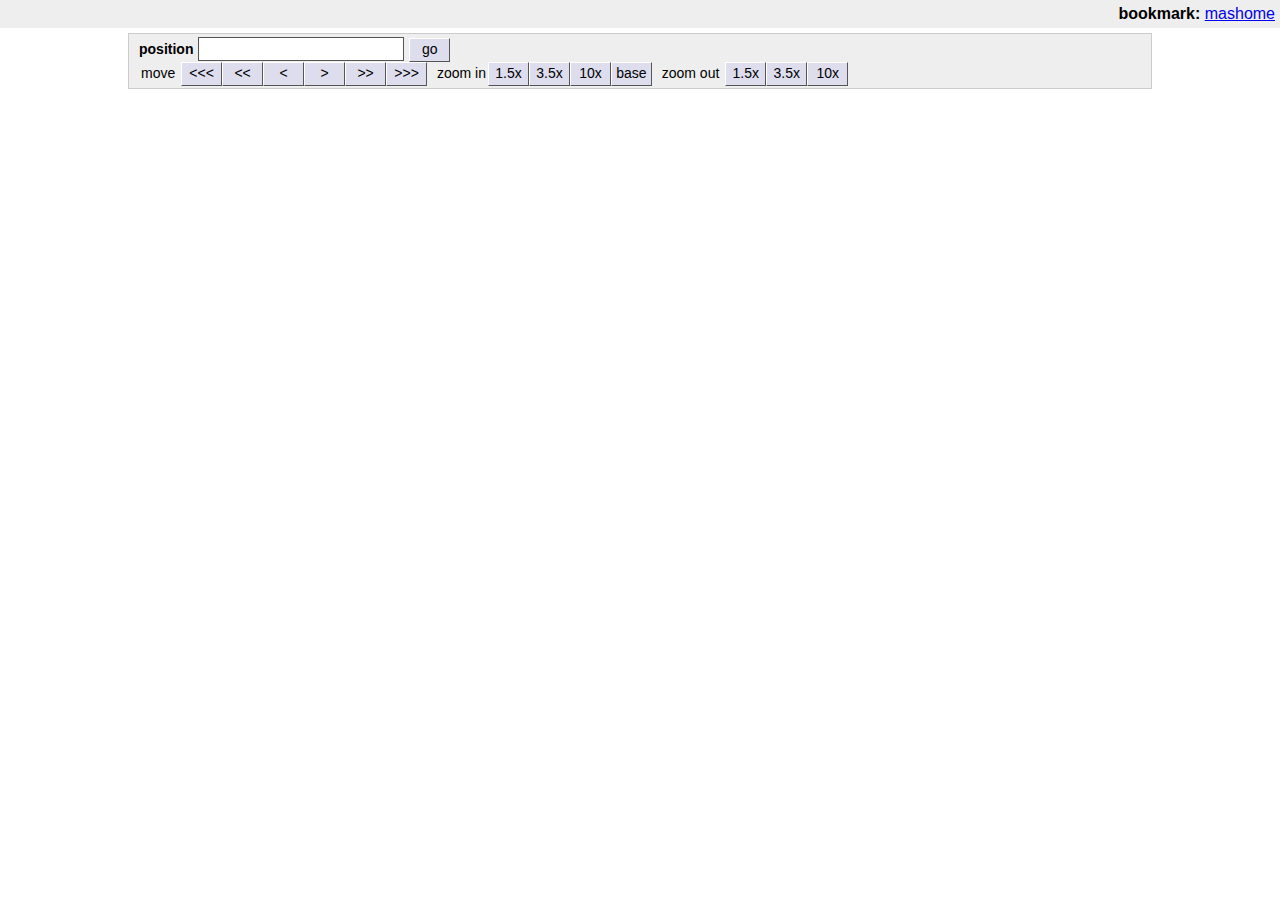
<file: index.html>
<!DOCTYPE HTML>
<html>
<head>
<meta http-equiv="content-type" content="text/html; charset=utf-8">
<title>Mashome: Genome Browser Mashup</title>

<link type="text/css" rel="stylesheet" href="genome-browser.css">

<script type="text/javascript" src="//ajax.googleapis.com/ajax/libs/jquery/1.7.2/jquery.min.js"></script>
<script type="text/javascript" src="genome-browser.js"></script>

</head>
<body>


<!-- ====================================================================== -->
<!-- topbar -->
<div id="topbar">

<!-- mashome bookmarklet -->
<div style="float: right">
<b>bookmark: </b>
<a href="javascript:void((function(){var e=document.createElement('script');e.setAttribute('type','text/javascript');e.setAttribute('charset','UTF-8');e.setAttribute('src','http://hypatia.csail.mit.edu/arg/mashome.js?r='+Math.random()*99999999);document.body.appendChild(e)})());">mashome</a>
</div>

<div style="clear:both"></div>
</div>


<!-- ====================================================================== -->
<!-- stub genome browser -->

<form action="javascript: window.browser.goToView();">
<div id="browser-border">
<div id="browser">
<div id="browser-ui">

  <!-- view coordinates -->
  <b>position</b> <input name="view" type="text"> 
  <span id="go" class="button">go</span>

  <!-- browser width -->
  <!--
  <div style="float: right">
  <span>width</span>
  <input name="browser_width" type="text">
  </div>
  -->
  
  <br>

  <!-- move view -->
  <span class="toolbar-label">move</span>
  <span id="move_left3" class="button">&lt;&lt;&lt;</span><span id="move_left2" class="button">&lt;&lt;</span><span id="move_left1" class="button">&lt;</span><span id="move_right1" class="button">&gt;</span><span id="move_right2" class="button">&gt;&gt;</span><span id="move_right3" class="button">&gt;&gt;&gt;</span>

  <!-- zoom in view -->
  <span class="toolbar-label">&nbsp;zoom in</span><span id="zoomin1" class="button">1.5x</span><span id="zoomin2" class="button">3.5x</span><span id="zoomin3" class="button">10x</span><span id="zoomin4" class="button">base</span>

  <!-- zoom out view -->
  <span class="toolbar-label">&nbsp;zoom out</span>
  <span id="zoomout1" class="button">1.5x</span><span id="zoomout2" class="button">3.5x</span><span id="zoomout3" class="button">10x</span>

  <div style="clear:both"></div>
</div>

<div id="sidebar"></div>
</div>
</div>
</form>





</body>
</html>
</file>
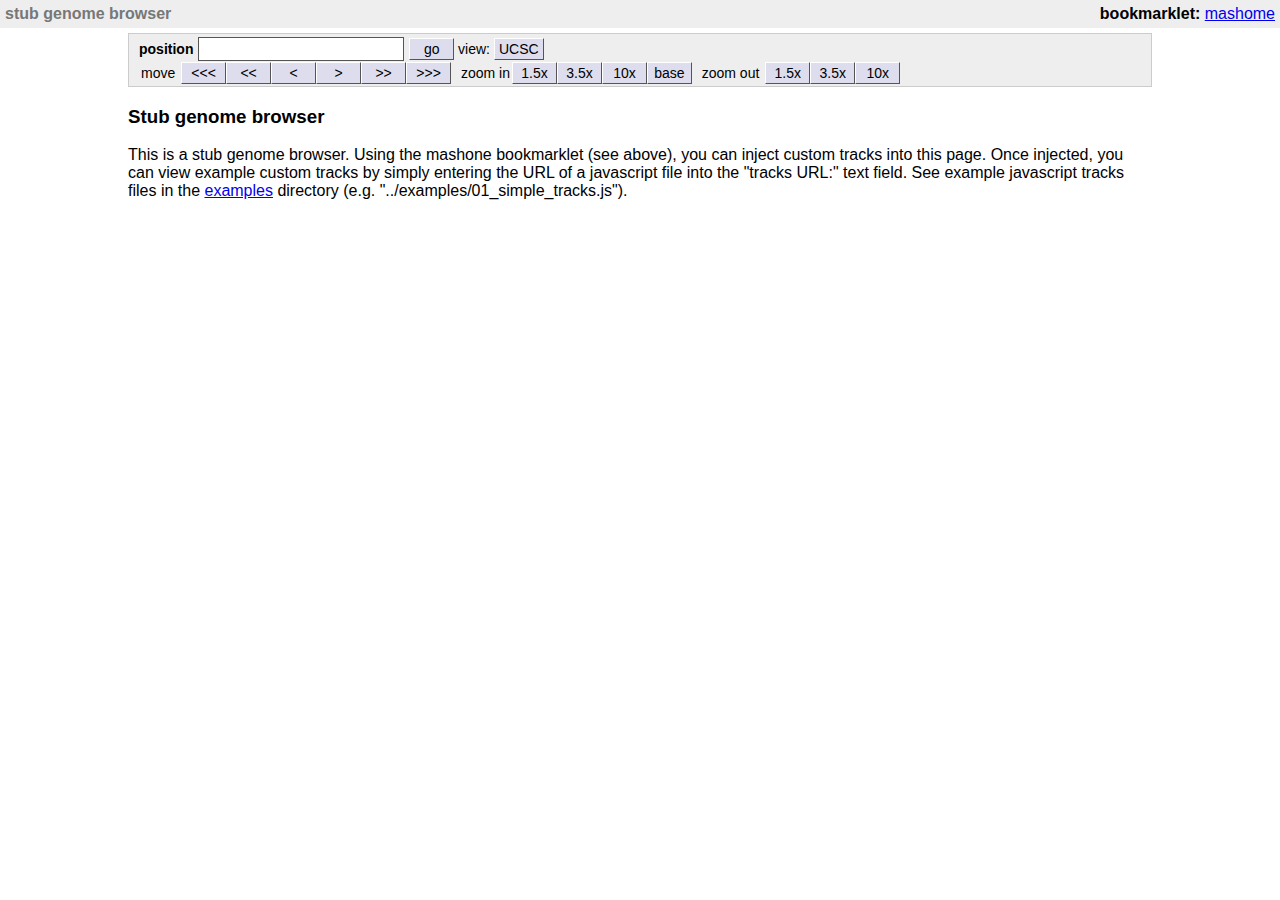
<file: genome-browser/index.html>
<!DOCTYPE HTML>
<html>
<head>
<meta http-equiv="content-type" content="text/html; charset=utf-8">
<title>Mashome: Genome Browser Mashup</title>

<link type="text/css" rel="stylesheet" href="genome-browser.css">

<script type="text/javascript" src="//ajax.googleapis.com/ajax/libs/jquery/1.7.2/jquery.min.js"></script>
<script type="text/javascript" src="genome-browser.js"></script>

</head>
<body>


<!-- ====================================================================== -->
<!-- topbar -->
<div id="topbar">

<span class="title">
stub genome browser
</span>

<!-- mashome bookmarklet -->
<div style="float: right">
<b>bookmarklet: </b>
<a href="javascript:void((function(){var e=document.createElement('script');e.setAttribute('type','text/javascript');e.setAttribute('charset','UTF-8');e.setAttribute('src','http://mattrasmus.com/mashome/mashome.js?r='+Math.random()*99999999);document.body.appendChild(e)})());">mashome</a>
</div>

<div style="clear:both"></div>
</div>


<!-- ====================================================================== -->
<!-- stub genome browser -->

<form action="javascript: window.browser.goToView();">
<div id="browser-border">
<div id="browser">
<div id="browser-ui">

  <!-- view coordinates -->
  <b>position</b> <input name="view" type="text">
  <span id="go" class="button">go</span>

  view:
  <span id="view-ucsc" class="button" style="width: auto;">UCSC</span>

  <!-- browser width -->
  <!--
  <div style="float: right">
  <span>width</span>
  <input name="browser_width" type="text">
  </div>
  -->
  
  <br>

  <!-- move view -->
  <span class="toolbar-label">move</span>
  <span id="move_left3" class="button">&lt;&lt;&lt;</span><span id="move_left2" class="button">&lt;&lt;</span><span id="move_left1" class="button">&lt;</span><span id="move_right1" class="button">&gt;</span><span id="move_right2" class="button">&gt;&gt;</span><span id="move_right3" class="button">&gt;&gt;&gt;</span>

  <!-- zoom in view -->
  <span class="toolbar-label">&nbsp;zoom in</span><span id="zoomin1" class="button">1.5x</span><span id="zoomin2" class="button">3.5x</span><span id="zoomin3" class="button">10x</span><span id="zoomin4" class="button">base</span>

  <!-- zoom out view -->
  <span class="toolbar-label">&nbsp;zoom out</span>
  <span id="zoomout1" class="button">1.5x</span><span id="zoomout2" class="button">3.5x</span><span id="zoomout3" class="button">10x</span>

  <div style="clear:both"></div>
</div>

<div id="sidebar"></div>
</div>
</div>
</form>

<div class="explain">
<h3>Stub genome browser</h3>
<p>
This is a stub genome browser.  Using the mashone bookmarklet (see above), you
can inject custom tracks into this page.  Once injected, you can view example
custom tracks by simply entering the URL of a javascript file into 
the "tracks URL:" text field.  See example javascript tracks files in the
<a href="../examples">examples</a> directory (e.g. "../examples/01_simple_tracks.js").
</p>
</div>



</body>
</html>
</file>
<file: genome-browser.css>
body {
  margin: 0px;
  font-family: helvetica, sans serif;
}

#topbar {
  background-color: #eee;
  padding: 5px;
  margin-bottom: 5px;
}

#browser-border {
  width: 1024px;
  border: 0px;
  padding: 0px;
  margin: auto;
}

#browser {
  width: 1024px;
  border: 1px solid #ccc;
  background-color: #eee;
  font-size: 14px;
  
  box-sizing: border-box;
  -moz-box-sizing: border-box;
}

#browser-ui {
  padding: 2px;  
  padding-left: 10px;
}

#sidebar {
  width: 200px;
}

input {
  height: 20px;
  margin: 1px;
  border: 1px solid #555;
}

input[name='view'] {
  width: 200px;
}

input[name='browser_width'] {
  width: 70px;
}

.button {
  padding: 2px;
  width: 35px;
  height: 18px;
  display: inline-block;
  background-color: #dde;
  border-bottom: 1px solid #555;
  border-right: 1px solid #555;
  border-top: 1px solid #fff;
  border-left: 1px solid #fff;
  text-align: center;
}

.button:hover {
  background-color: #ccf;
  cursor: pointer;
}

.toolbar-label {
  padding: 2px;
}
</file>
<file: genome-browser/genome-browser.css>
body {
  margin: 0px;
  font-family: helvetica, sans serif;
}

#topbar {
  background-color: #eee;
  padding: 5px;
  margin-bottom: 5px;
}

.title {
  color: #777;
  font-weight: bold;
}

.title a:link, .title a:visited {
  color: #777;
  text-decoration: none;
}

.title a:hover {
  color: #77f;
  text-decoration: none;
}

#browser-border {
  width: 1024px;
  border: 0px;
  padding: 0px;
  margin: auto;
}

#browser {
  width: 1024px;
  border: 1px solid #ccc;
  background-color: #eee;
  font-size: 14px;
  
  box-sizing: border-box;
  -moz-box-sizing: border-box;
}

#browser-ui {
  padding: 2px;  
  padding-left: 10px;
}

#sidebar {
  width: 150px;
}

input {
  height: 20px;
  margin: 1px;
  border: 1px solid #555;
}

input[name='view'] {
  width: 200px;
}

input[name='browser_width'] {
  width: 70px;
}

.button {
  padding: 2px 4px 2px 4px;
  width: 35px;
  display: inline-block;
  background-color: #dde;
  border-bottom: 1px solid #555;
  border-right: 1px solid #555;
  border-top: 1px solid #fff;
  border-left: 1px solid #fff;
  text-align: center;
}

.button:hover {
  background-color: #ccf;
  cursor: pointer;
}

.toolbar-label {
  padding: 2px;
}

.explain {
  width: 1024px;
  margin: auto;
}
</file>
